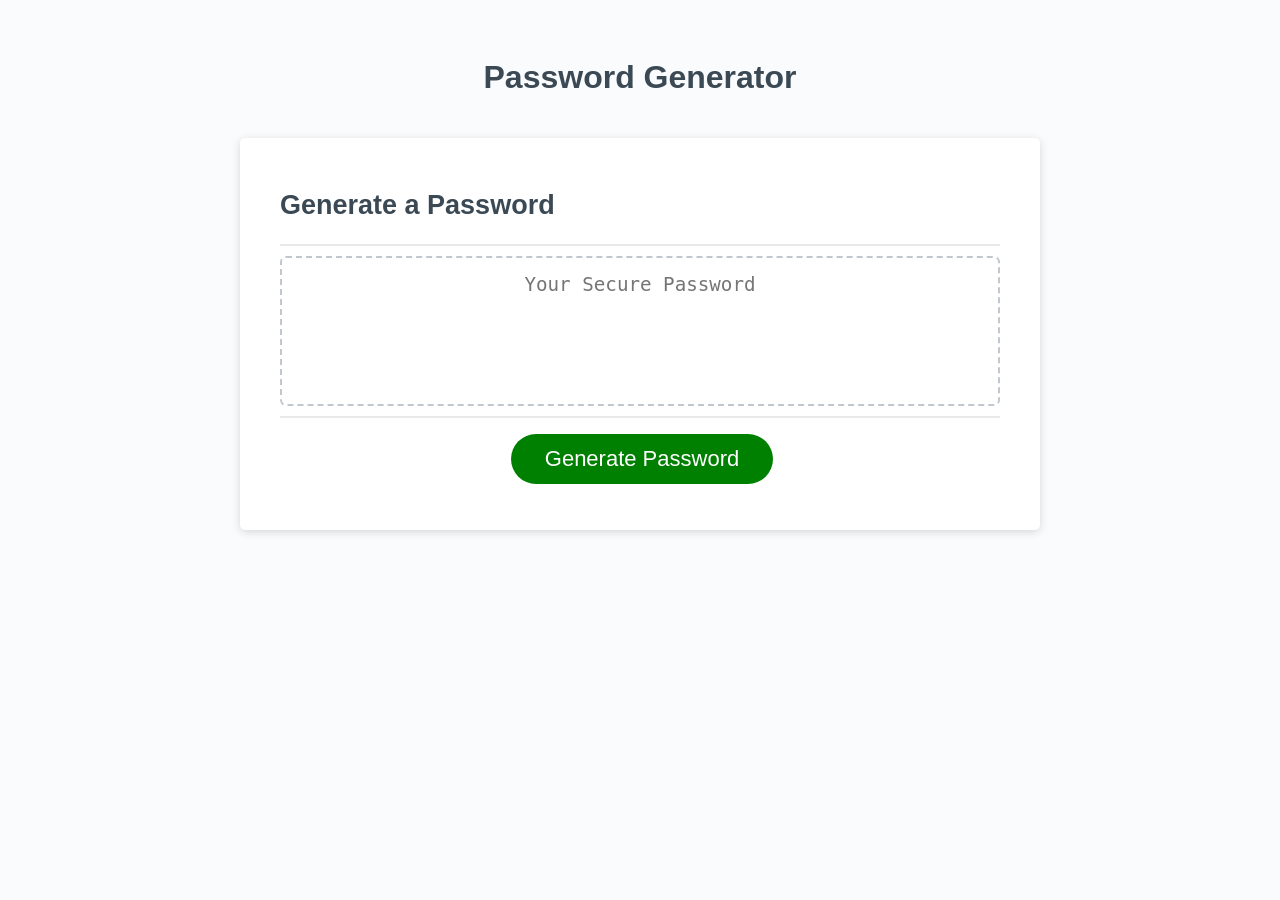
<file: index.html>
<!DOCTYPE html>
<html lang="en">
  <!-- Start Heading and meta, title and link references -->
  <head>
    <meta charset="UTF-8" />
    <meta name="viewport" content="width=device-width, initial-scale=1.0" />
    <meta http-equiv="X-UA-Compatible" content="ie=edge" />
    <title>Generate a Random Password</title>
    <link rel="stylesheet" href="./Develop/style.css" />
  </head>
  <!-- End Heading and meta, title and link references -->
  <!-- Start Body-->
  <body>
    <div class="wrapper">
      <!-- Start Header-->
      <header>
        <h1>Password Generator</h1>
      </header>
      <!-- End Header-->
      <div class="card">
        <div class="card-header">
          <h2>Generate a Password</h2>
        </div>
        <div class="card-body">
          <textarea 
            readonly
            id="password".select
            placeholder="Your Secure Password"
            aria-label="Generated Password"
          ></textarea>
        </div>
        <!-- This is the div for the buttons -->
        <div class="card-footer">
          <button id="generate" class="btn">Generate Password</button>
        </div>
      </div>
    </div>
    <script src="./Develop/script.js"></script>
  </body>
  <!-- End Body-->
</html>
</file>
<file: Develop/style.css>
/* Univeral selectors for pseudo-elements before and after*/
*,
*::before,
*::after {
  box-sizing: border-box;
};

html,
body,
.wrapper { /* Style for the wrapper class within the body thats contained in html as a whole */
  height: 100%;
  margin: 0;
  padding: 0;
}

body {/* Styles the body section of the html */
  font-family: sans-serif;
  background-color: #f9fbfd;
}

.wrapper {/* specifically targets styling towards the wrapper class */
  padding-top: 30px;
  padding-left: 20px;
  padding-right: 20px;
}

header {/* specifically targets styling for the header */
  text-align: center;
  padding: 20px;
  padding-top: 0px;
  color: hsl(206, 17%, 28%);
}

.card {/* specifically targets styling for the card class */
  background-color: hsl(0, 0%, 100%);
  border-radius: 5px;
  border-width: 1px;
  box-shadow: rgba(0, 0, 0, 0.15) 0px 2px 8px 0px;
  color: hsl(206, 17%, 28%);
  font-size: 18px;
  margin: 0 auto;
  max-width: 800px;
  padding: 30px 40px;
}

.card-header::after {/* Pseudo-element syling for card-header class */
  content: " ";
  display: block;
  width: 100%;
  background: #e7e9eb;
  height: 2px;
}

.card-body {/* card-body class styling */
  min-height: 100px;
}

.card-footer {/* card-body class styling */
  text-align: center;
}

.card-footer::before {/* card-footer class styling for the ::before pseudo-element */
  content: " ";
  display: block;
  width: 100%;
  background: #e7e9eb;
  height: 2px;
}

.card-footer::after {/* card-footer class styling for the ::after pseudo-element */
  content: " ";
  display: block;
  clear: both;
}

.btn {/* btn class or more generally the styles for the button */
  border: none;
  background-color: green;
  border-radius: 25px;
  box-shadow: rgba(0, 0, 0, 0.1) 0px 1px 6px 0px rgba(0, 0, 0, 0.2) 0px 1px 1px
    0px;
  color: hsl(0, 0%, 100%);
  display: inline-block;
  font-size: 22px;
  line-height: 22px;
  margin: 16px 16px 16px 20px;
  padding: 14px 34px;
  text-align: center;
  cursor: pointer;
}

button[disabled] {/* Style of button if diabled */
  cursor: default;
  background: #c0c7cf;
}

.float-right {/* float-right styling */
  float: right;
}

#password {/* Styling for password Id */
  -webkit-appearance: none;
  -moz-appearance: none;
  appearance: none;
  border: none;
  display: block;
  width: 100%;
  padding-top: 15px;
  padding-left: 15px;
  padding-right: 15px;
  padding-bottom: 85px;
  font-size: 1.2rem;
  text-align: center;
  margin-top: 10px;
  margin-bottom: 10px;
  border: 2px dashed #c0c7cf;
  border-radius: 6px;
  resize: none;
  overflow: hidden;
}

@media (max-width: 690px) {/* Specifications for different screen size of max width of 690px */
  .btn {
    font-size: 1rem;
    margin: 16px 0px 0px 0px;
    padding: 10px 15px;
  }

  #password {
    font-size: 1rem;
  }
}

@media (max-width: 500px) {/* Specifications for different screen size of max width of 500px */
  .btn {
    font-size: 0.8rem;
  }
}
</file>
